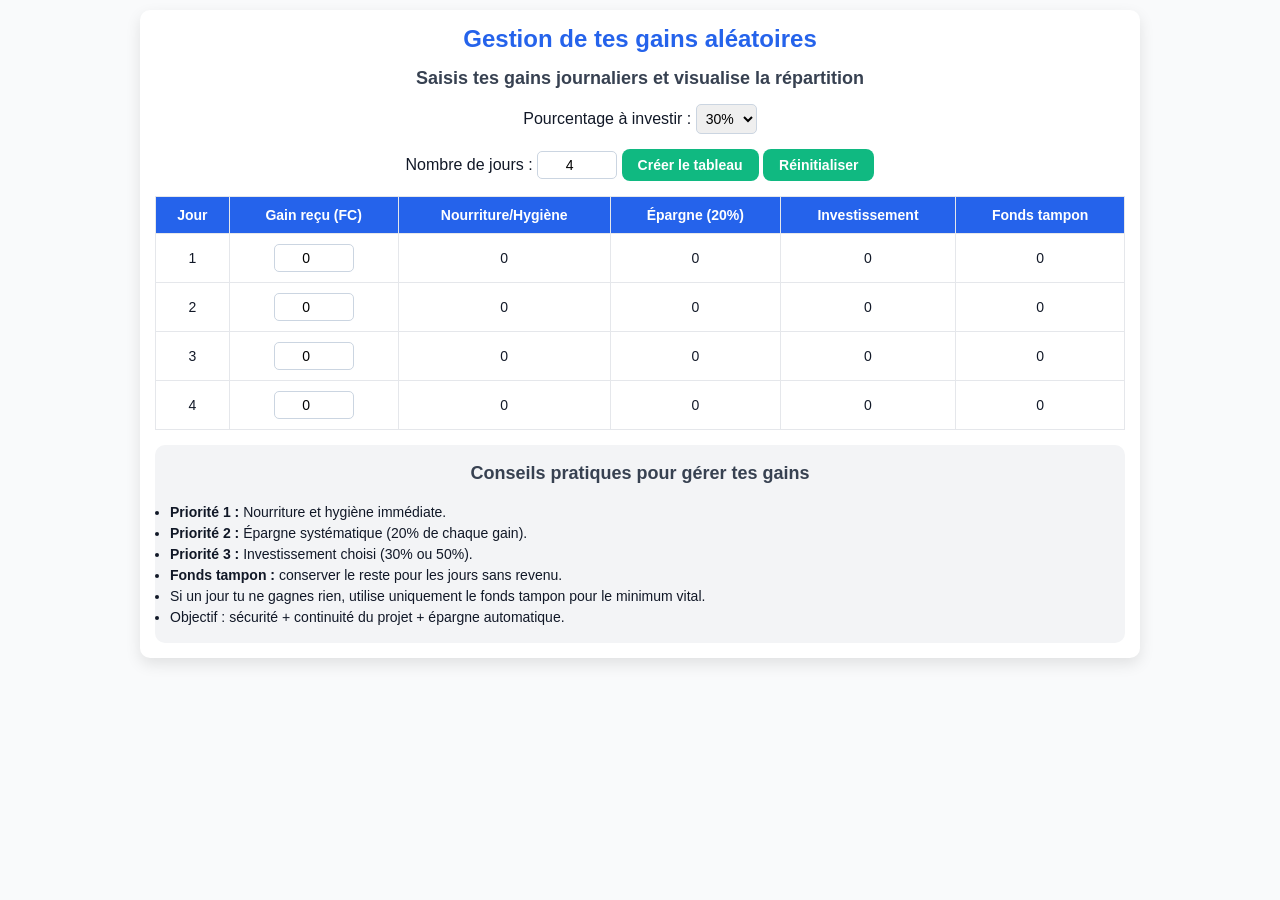
<file: calcul.html>
<!DOCTYPE html>
<html lang="fr">
<head>
<meta charset="UTF-8">
<meta name="viewport" content="width=device-width, initial-scale=1.0">
<title>Gestion de gains aléatoires</title>
<style>
/* RESET */
*{margin:0;padding:0;box-sizing:border-box;font-family:Arial,sans-serif;}
body{background:#f9fafb;color:#111827;padding:10px;}
h1,h2{text-align:center;margin-bottom:15px;}
h1{color:#2563eb;font-size:24px;}
h2{color:#374151;font-size:18px;}
.container{max-width:1000px;margin:0 auto;background:white;padding:15px;border-radius:10px;box-shadow:0 6px 15px rgba(0,0,0,0.1);}
table{width:100%;border-collapse:collapse;margin-bottom:15px;font-size:14px;}
th,td{padding:10px;text-align:center;border:1px solid #e5e7eb;}
th{background:#2563eb;color:white;font-size:14px;}
input[type=number]{width:80px;padding:5px;border:1px solid #cbd5e1;border-radius:5px;text-align:center;font-size:14px;}
select{padding:5px;border-radius:5px;border:1px solid #cbd5e1;font-size:14px;}
button{background:#10b981;color:white;padding:8px 16px;border:none;border-radius:8px;font-weight:bold;cursor:pointer;margin:5px 0;font-size:14px;}
button:hover{background:#059669;}
#conseils{background:#f3f4f6;padding:15px;border-radius:10px;margin-top:15px;line-height:1.5;font-size:14px;}
@media(max-width:600px){
  table, th, td{font-size:12px;}
  input[type=number]{width:60px;}
  select{width:70px;}
  h1{font-size:20px;}
  h2{font-size:16px;}
}
</style>
</head>
<body>

<div class="container">
<h1>Gestion de tes gains aléatoires</h1>
<h2>Saisis tes gains journaliers et visualise la répartition</h2>

<!-- Choix pourcentage investissement -->
<div style="text-align:center;margin-bottom:10px;">
<label for="investPerc">Pourcentage à investir : </label>
<select id="investPerc" onchange="recalculerTout()">
  <option value="30">30%</option>
  <option value="50">50%</option>
</select>
</div>

<!-- Inputs des gains -->
<div style="text-align:center;margin-bottom:10px;">
<label for="jours">Nombre de jours : </label>
<input type="number" id="jours" value="4" min="1" max="30">
<button onclick="genererTableau()">Créer le tableau</button>
<button onclick="resetGains()">Réinitialiser</button>
</div>

<!-- Tableau dynamique -->
<table id="tableGains">
<thead>
<tr>
<th>Jour</th>
<th>Gain reçu (FC)</th>
<th>Nourriture/Hygiène</th>
<th>Épargne (20%)</th>
<th>Investissement</th>
<th>Fonds tampon</th>
</tr>
</thead>
<tbody>
<!-- JS va générer les lignes ici -->
</tbody>
</table>

<!-- Section conseils -->
<div id="conseils">
<h2>Conseils pratiques pour gérer tes gains</h2>
<ul>
<li><strong>Priorité 1 :</strong> Nourriture et hygiène immédiate.</li>
<li><strong>Priorité 2 :</strong> Épargne systématique (20% de chaque gain).</li>
<li><strong>Priorité 3 :</strong> Investissement choisi (30% ou 50%).</li>
<li><strong>Fonds tampon :</strong> conserver le reste pour les jours sans revenu.</li>
<li>Si un jour tu ne gagnes rien, utilise uniquement le fonds tampon pour le minimum vital.</li>
<li>Objectif : sécurité + continuité du projet + épargne automatique.</li>
</ul>
</div>

<script>
// Fonction pour sauvegarder les gains dans localStorage
function sauvegarderGains() {
  const tbody = document.querySelector("#tableGains tbody");
  const data = [];
  tbody.querySelectorAll("tr").forEach(tr=>{
    const gain = tr.querySelector("input").value;
    data.push(parseInt(gain)||0);
  });
  localStorage.setItem("gains", JSON.stringify(data));
  localStorage.setItem("investPerc", document.getElementById("investPerc").value);
}

// Fonction pour générer le tableau initial
function genererTableau(){
  const jours = parseInt(document.getElementById('jours').value);
  const tbody = document.querySelector("#tableGains tbody");
  tbody.innerHTML = ""; // vider le tableau

  let anciensGains = JSON.parse(localStorage.getItem("gains")) || [];
  let investPerc = parseInt(localStorage.getItem("investPerc")) || 30;
  document.getElementById("investPerc").value = investPerc;

  for(let i=0;i<jours;i++){
    const tr = document.createElement("tr");
    const gainInitial = anciensGains[i] || 0;

    tr.innerHTML = `
      <td>${i+1}</td>
      <td><input type="number" value="${gainInitial}" min="0" oninput="calculerLigne(this)"></td>
      <td class="nourriture">0</td>
      <td class="epargne">0</td>
      <td class="investissement">0</td>
      <td class="tampon">0</td>
    `;
    tbody.appendChild(tr);

    // Calcul initial si anciens gains
    calculerLigne(tr.querySelector("input"));
  }
}

// Fonction pour calculer une ligne
function calculerLigne(input){
  const tr = input.closest("tr");
  const gain = parseInt(input.value) || 0;
  const investPerc = parseInt(document.getElementById("investPerc").value);

  const nourriture = Math.min(gain,1000); // minimum 1000 FC par jour max
  const epargne = Math.floor(gain*0.2);
  const investissement = Math.floor(gain*investPerc/100);
  const tampon = gain - (nourriture + epargne + investissement);

  tr.querySelector(".nourriture").innerText = nourriture;
  tr.querySelector(".epargne").innerText = epargne;
  tr.querySelector(".investissement").innerText = investissement;
  tr.querySelector(".tampon").innerText = tampon;

  sauvegarderGains();
}

// Fonction pour recalculer tout (après changement %)
function recalculerTout(){
  document.querySelectorAll("#tableGains tbody input").forEach(input=>{
    calculerLigne(input);
  });
}

// Fonction pour réinitialiser les gains
function resetGains(){
  if(confirm("Voulez-vous vraiment réinitialiser tous les gains ?")){
    localStorage.removeItem("gains");
    localStorage.removeItem("investPerc");
    genererTableau();
  }
}

// Générer tableau par défaut au chargement
window.onload = function(){
  genererTableau();
}
</script>

</div>
</body>
  </html>
</file>
